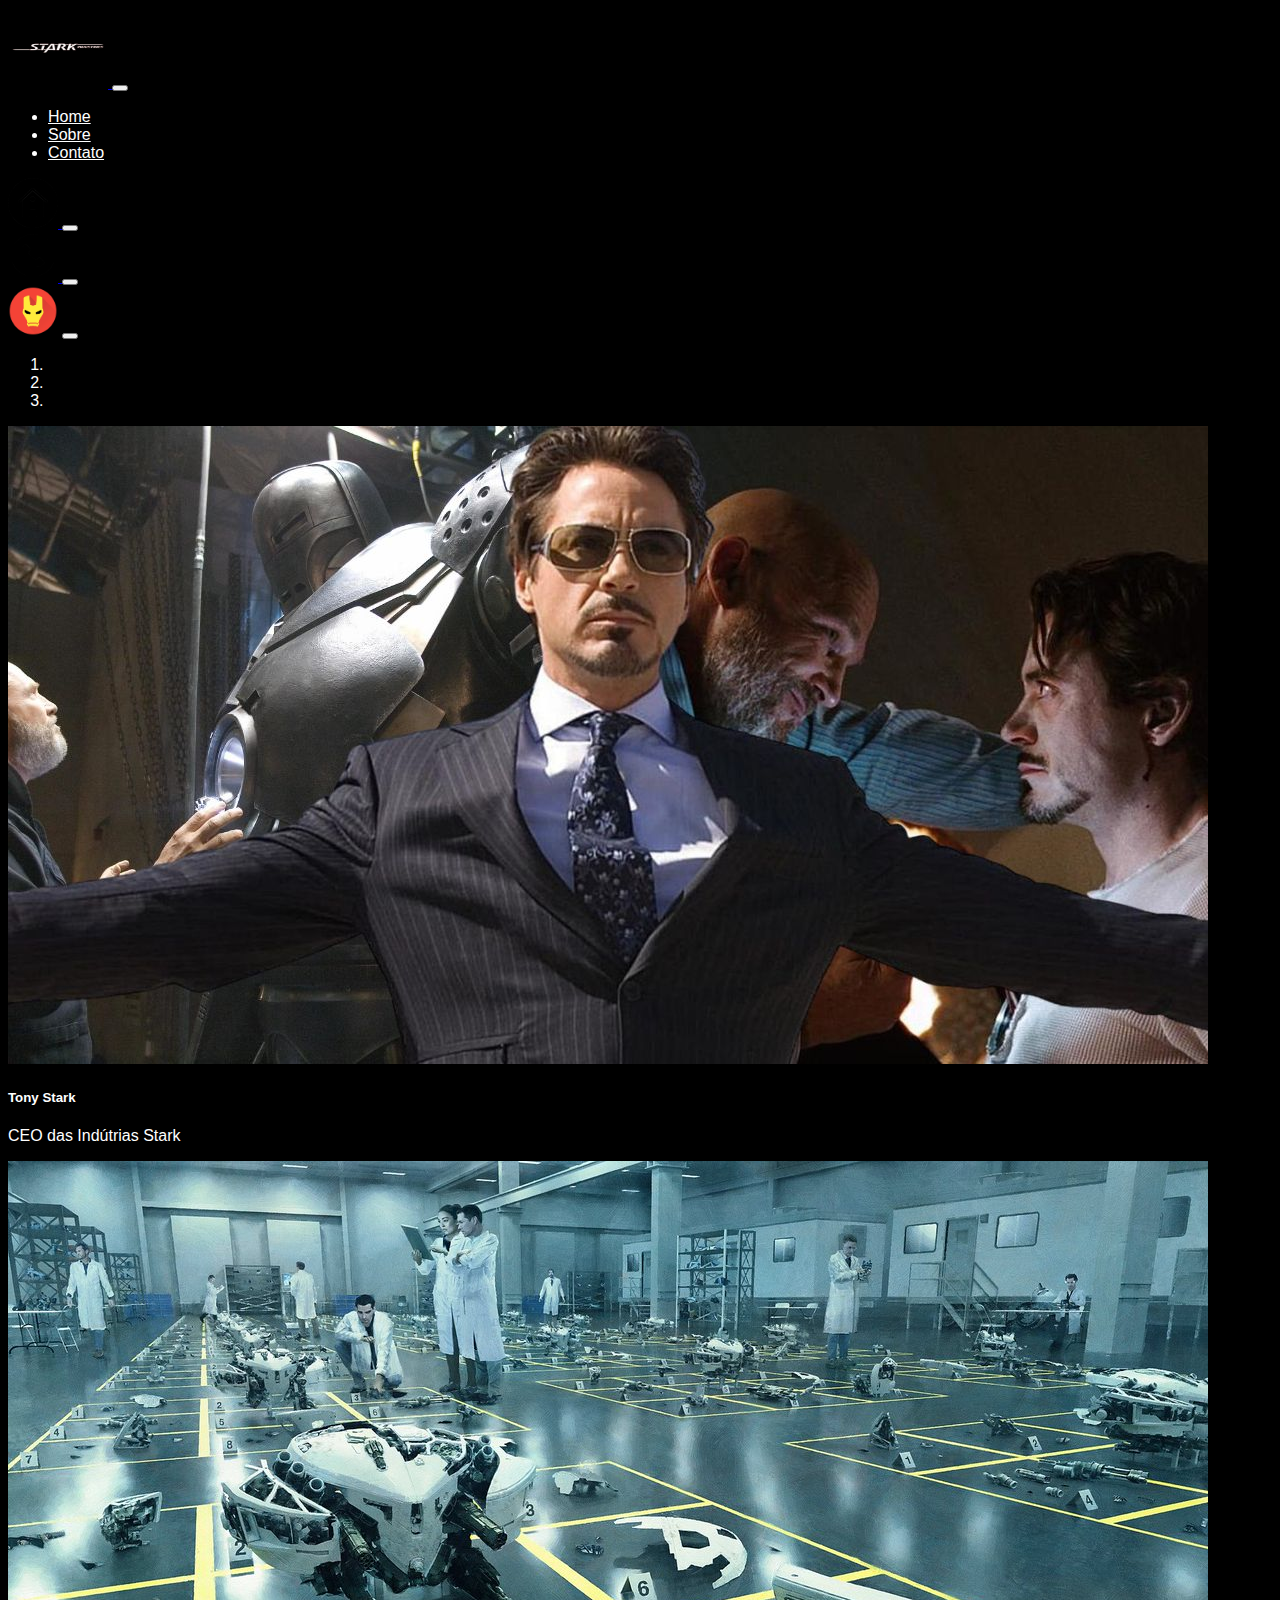
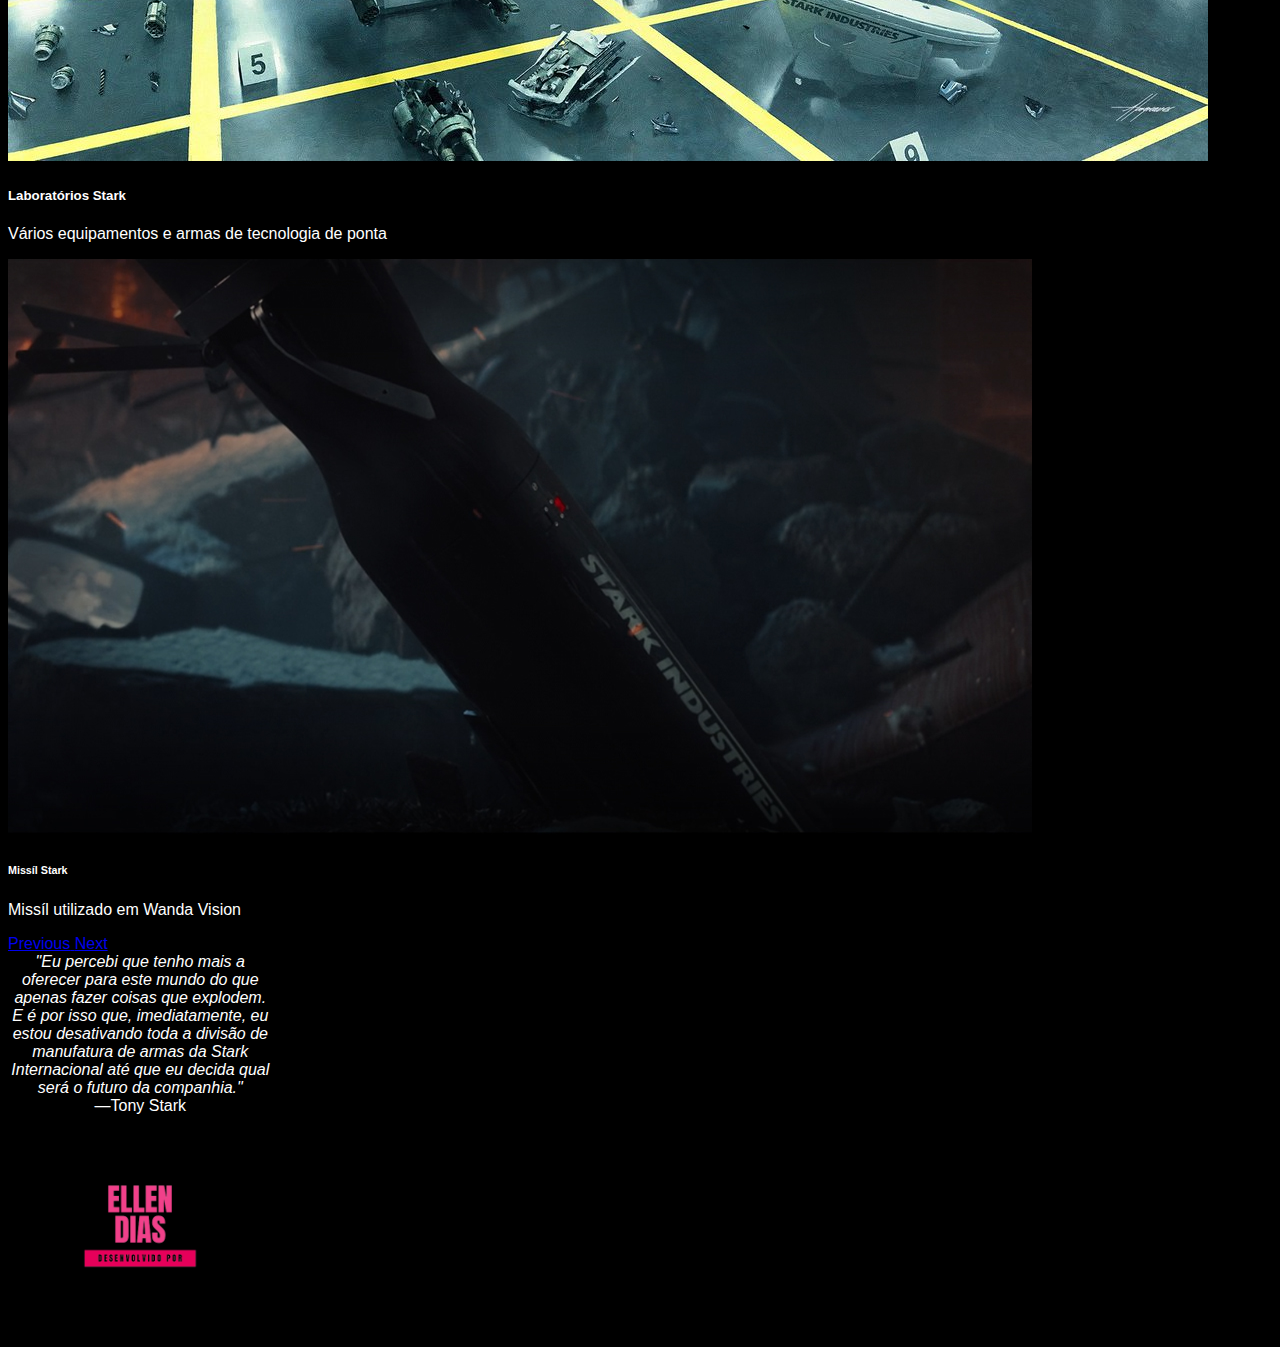
<file: index.html>
<!DOCTYPE html>
<html lang="pt-br">
  <head>
    <meta charset="utf-8">
    <link rel="shortcut icon" href="imagens/icon.icon" type="icon">
    <meta name="viewport" content="width=device-width, initial-scale=1, shrink-to-fit=no">
    <link rel="stylesheet" href="https://stackpath.bootstrapcdn.com/bootstrap/4.1.3/css/bootstrap.min.css" integrity="sha384-MCw98/SFnGE8fJT3GXwEOngsV7Zt27NXFoaoApmYm81iuXoPkFOJwJ8ERdknLPMO" crossorigin="anonymous">
    <link rel="stylesheet" href="css/style.css">
    <link rel="script" href="script.js">
    <title>Indústrias Stark |</title>
  </head>
  <body>
    <nav class="navbar navbar-expand-lg bg-danger">
      <div class="container-fluid">
        <a class="navbar-brand" href="index.html">
            <img src="imagens/starklogo.png" alt="starkindustria" width="100" height="80">
        </a>
        <button class="navbar-toggler" type="button" data-bs-toggle="collapse" data-bs-target="#navbarSupportedContent" 
        aria-controls="navbarSupportedContent" aria-expanded="false" aria-label="Toggle navigation">
          <span class="navbar-toggler-icon"></span>
        </button>
          <ul class="nav justify-content-end nav-tabs">
            <li class="nav-item">
              <a class="nav-link" href="index.html">
                Home
              </a>
            </li>
            <li class="nav-item">
              <a class="nav-link" href="sobre.html">
                Sobre
              </a>
            </li>
            <li class="nav-item">
              <a class="nav-link" href="contato.html">
                Contato
              </a>
            </li>
          </ul>
       </nav>
      </div>  
    </nav>
    <div class="row">
      <div class="col-1 bg-warning">
        <a class="navbar-brand" href="index.html">
          <img src="imagens/home.png" alt="starkindustria" width="50" height="50">
        </a>
        <button class="navbar-toggler" type="button" data-bs-toggle="collapse" data-bs-target="#navbarSupportedContent" 
        aria-controls="navbarSupportedContent" aria-expanded="false" aria-label="Toggle navigation">
          <span class="navbar-toggler-icon"></span>
          </button><br>
          <a class="navbar-brand" href="contato.html">
            <img src="imagens/contato.png" alt="starkindustria" width="50" height="50"> 
          </a>
          <button class="navbar-toggler" type="button" data-bs-toggle="collapse" data-bs-target="#navbarSupportedContent" 
          aria-controls="navbarSupportedContent" aria-expanded="false" aria-label="Toggle navigation">
            <span class="navbar-toggler-icon"></span>
          </button><br>
          <a class="navbar-brand" href="sobre.html">
            <img src="imagens/about.png" alt="starkindustria" width="50" height="50"></a>
            <button class="navbar-toggler" type="button" data-bs-toggle="collapse" data-bs-target="#navbarSupportedContent" 
          aria-controls="navbarSupportedContent" aria-expanded="false" aria-label="Toggle navigation">
              <span class="navbar-toggler-icon"></span>
            </button>
    </div>
    <div class="col-7">
       <div id="carouselExampleIndicators" class="carousel slide" data-ride="carousel">
        <ol class="carousel-indicators">
          <li data-target="#carouselExampleIndicators" data-slide-to="0" class="active"></li>
          <li data-target="#carouselExampleIndicators" data-slide-to="1"></li>
          <li data-target="#carouselExampleIndicators" data-slide-to="2"></li>
         </ol>
      <div class="carousel-inner">
        <div class="carousel-item active">
          <img class="d-block w-100" src="imagens/foto1.jpg" alt="First slide">
          <div class="carousel-caption d-none d-md-block">
            <h5>Tony Stark</h5>
            <p>CEO das Indútrias Stark</p>
          </div>
        </div>
        <div class="carousel-item">
          <img class="d-block w-100" src="imagens/foto4.jpg" alt="Second slide">
          <div class="carousel-caption d-none d-md-block">
            <h5>Laboratórios Stark</h5>
            <p>Vários equipamentos e armas de tecnologia de ponta</p>
          </div>
        </div>
        <div class="carousel-item">
          <img class="d-block w-100" src="imagens/foto6.jpg" alt="Third slide">
          <div class="carousel-caption d-none d-md-block">
            <h6>Missíl Stark
            </h6>
            <p>Missíl utilizado  em Wanda Vision</p>
          </div>
        </div>
      </div>
      <a class="carousel-control-prev" href="#carouselExampleIndicators" role="button" data-slide="prev">
        <span class="carousel-control-prev-icon" aria-hidden="true"></span>
        <span class="sr-only">Previous</span>
      </a>
      <a class="carousel-control-next" href="#carouselExampleIndicators" role="button" data-slide="next">
        <span class="carousel-control-next-icon" aria-hidden="true"></span>
        <span class="sr-only">Next</span>
      </a>
 </div>
 </div>
 <div class="row">
      <div class="col col-12 text-center">
        <i>"Eu percebi que tenho mais a oferecer para este mundo do que apenas fazer coisas que explodem. E é por isso que, imediatamente, eu estou desativando toda a divisão de manufatura 
        de armas da Stark Internacional até que eu decida qual será o futuro da companhia."</i><br>
        ―Tony Stark
      </div>
    </div>
  </div>
  
  <div class="row">
    <div class="col col-md-8">
    <img src="imagens/devEllen.png" alt="EllenDias" width="220px">
  </div>
  </div>
    <script src="https://code.jquery.com/jquery-3.3.1.slim.min.js" integrity="sha384-q8i/X+965DzO0rT7abK41JStQIAqVgRVzpbzo5smXKp4YfRvH+8abtTE1Pi6jizo" crossorigin="anonymous"></script>
    <script src="https://cdnjs.cloudflare.com/ajax/libs/popper.js/1.14.3/umd/popper.min.js" integrity="sha384-ZMP7rVo3mIykV+2+9J3UJ46jBk0WLaUAdn689aCwoqbBJiSnjAK/l8WvCWPIPm49" crossorigin="anonymous"></script>
    <script src="https://stackpath.bootstrapcdn.com/bootstrap/4.1.3/js/bootstrap.min.js" integrity="sha384-ChfqqxuZUCnJSK3+MXmPNIyE6ZbWh2IMqE241rYiqJxyMiZ6OW/JmZQ5stwEULTy" crossorigin="anonymous"></script>
  </body>
</html>
</file>
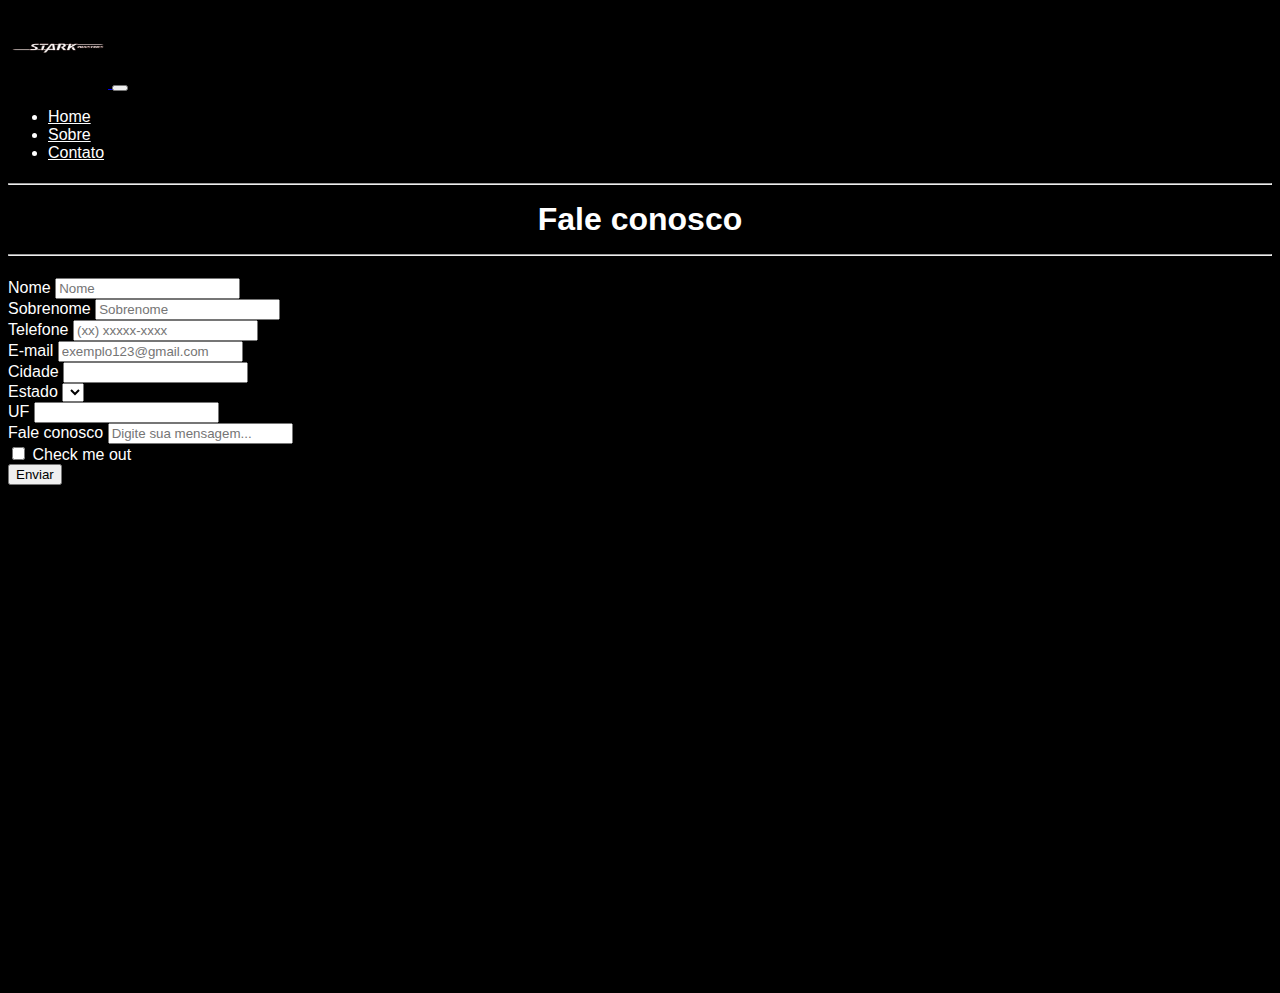
<file: contato.html>
<!DOCTYPE html>
<html lang="pt-br">
  <head>
    <meta charset="utf-8">
    <link rel="shortcut icon" href="imagens/icon.icon" type="icon">
    <meta name="viewport" content="width=device-width, initial-scale=1, shrink-to-fit=no">
    <link rel="stylesheet" href="https://stackpath.bootstrapcdn.com/bootstrap/4.1.3/css/bootstrap.min.css" integrity="sha384-MCw98/SFnGE8fJT3GXwEOngsV7Zt27NXFoaoApmYm81iuXoPkFOJwJ8ERdknLPMO" crossorigin="anonymous">
    <link rel="stylesheet" href="css/style.css">
    <link rel="script" href="script.js">
    <title>Indústrias Stark |</title>
  </head>
  <body>
    <nav class="navbar navbar-expand-lg bg-danger">
      <div class="container-fluid">
        <a class="navbar-brand" href="index.html">
            <img src="imagens/starklogo.png" alt="starkindustria" width="100" height="80">
        </a>
        <button class="navbar-toggler" type="button" data-bs-toggle="collapse" data-bs-target="#navbarSupportedContent" 
        aria-controls="navbarSupportedContent" aria-expanded="false" aria-label="Toggle navigation">
          <span class="navbar-toggler-icon"></span>
        </button>
          <ul class="nav justify-content-end nav-tabs">
            <li class="nav-item">
              <a class="nav-link" href="index.html">
                Home
              </a>
            </li>
            <li class="nav-item">
              <a class="nav-link" href="sobre">
                Sobre
              </a>
            </li>
            <li class="nav-item">
              <a class="nav-link" href="contato">
                Contato
              </a>
            </li>
          </ul>
       </nav>
      </div>  
    </nav>
    <h1><hr>Fale conosco<hr></h1>
    <form>
      <div class="row">
        <div class="col-md-6 bg-warning">
          <div class="form-row">
            <div class="form-group col-md-6">
              <label for="inputEmail4">Nome</label>
              <input type="nome" class="form-control" id="inputEmail4" placeholder="Nome">
            </div>
            <div class="form-group col-md-6">
              <label for="inputPassword4">Sobrenome</label>
              <input type="sobrenome" class="form-control" id="inputPassword4" placeholder="Sobrenome">
            </div>
          </div>
          <div class="form-group">
            <label for="inputAddress">Telefone</label>
            <input type="text" class="form-control" id="inputAddress" placeholder="(xx) xxxxx-xxxx">
          </div>
          <div class="form-group">
            <label for="inputAddress2">E-mail</label>
            <input type="text" class="form-control" id="inputAddress2" placeholder="exemplo123@gmail.com">
          </div>
          <div class="form-row">
            <div class="form-group col-md-6">
              <label for="inputCity">Cidade</label>
              <input type="text" class="form-control" id="inputCity">
            </div>
          <div class="form-group col-md-4">
            <label for="inputState">Estado</label>
              <select id="inputState" class="form-control"></select>
          </div>
          <div class="form-group col-md-2">
            <label for="inputZip">UF</label>
            <input type="text" class="form-control" id="inputZip">
          </div>
          </div>
          <div class="form-group">
            <label for="inputAddress">Fale conosco</label>
            <input type="text" class="form-control" id="inputAddress" placeholder="Digite sua mensagem...">
        </div>
        <div class="form-group">
          <div class="form-check">
            <input class="form-check-input" type="checkbox" id="gridCheck">
            <label class="form-check-label" for="gridCheck">
              Check me out
            </label>
          </div>
        </div>
        <button type="submit" class="btn btn-danger">Enviar</button>
      </form>
    </div>
  <div class="row">
  <div class="col col-6">

    <div id="map-container-google-1" class="z-depth-1-half map-container" style="height: 500px">
  <iframe src="https://maps.google.com/maps?q=manhatan&t=&z=13&ie=UTF8&iwloc=&output=embed" frameborder="0"
    style="border:0" allowfullscreen></iframe>
  </div>

  </div>
  </div>  
    <script src="https://code.jquery.com/jquery-3.3.1.slim.min.js" integrity="sha384-q8i/X+965DzO0rT7abK41JStQIAqVgRVzpbzo5smXKp4YfRvH+8abtTE1Pi6jizo" crossorigin="anonymous"></script>
    <script src="https://cdnjs.cloudflare.com/ajax/libs/popper.js/1.14.3/umd/popper.min.js" integrity="sha384-ZMP7rVo3mIykV+2+9J3UJ46jBk0WLaUAdn689aCwoqbBJiSnjAK/l8WvCWPIPm49" crossorigin="anonymous"></script>
    <script src="https://stackpath.bootstrapcdn.com/bootstrap/4.1.3/js/bootstrap.min.js" integrity="sha384-ChfqqxuZUCnJSK3+MXmPNIyE6ZbWh2IMqE241rYiqJxyMiZ6OW/JmZQ5stwEULTy" crossorigin="anonymous"></script>
  </body>
</html>
</file>
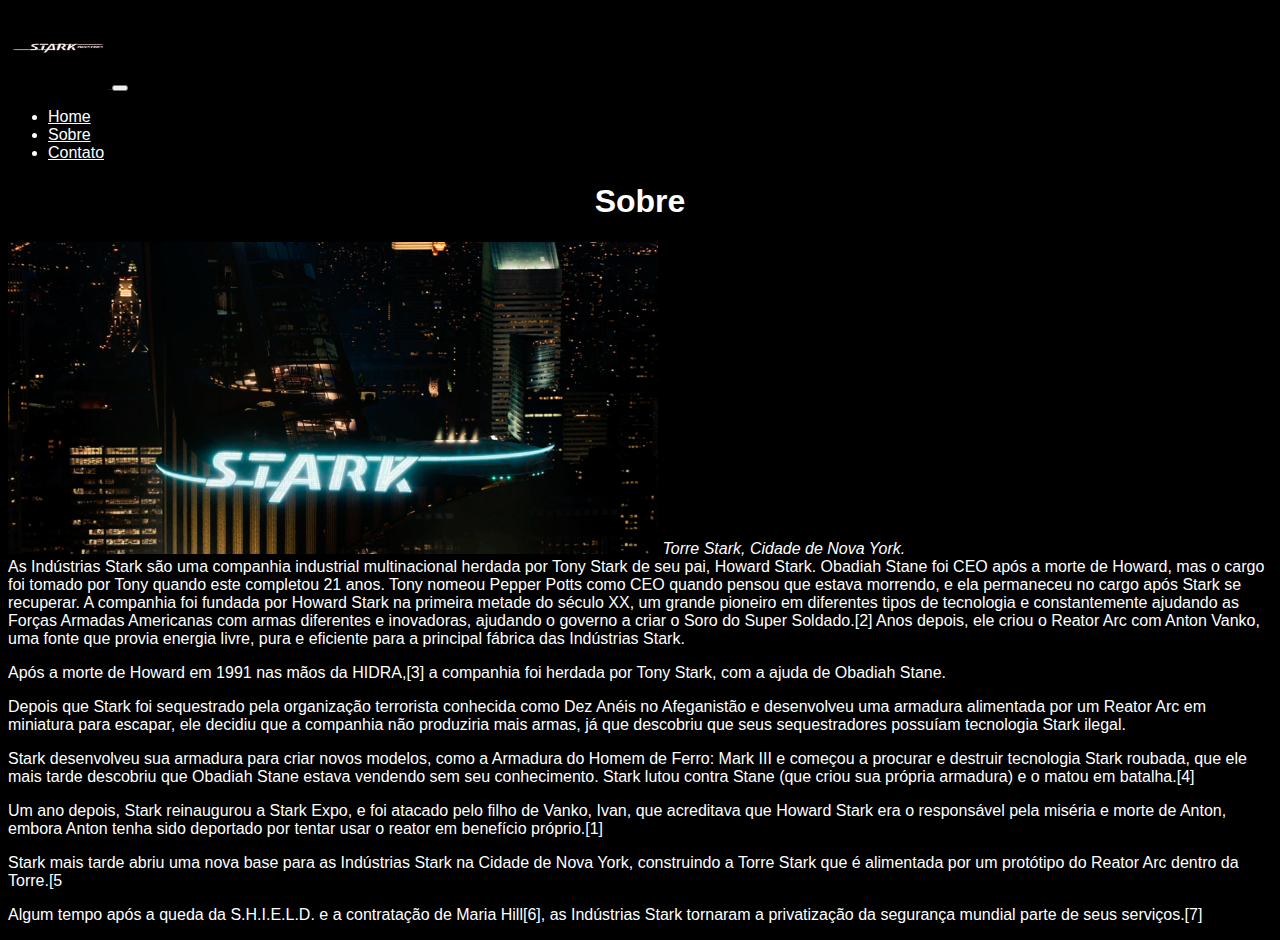
<file: sobre.html>
<!DOCTYPE html>
<html lang="pt-br">
  <head>
    <meta charset="utf-8">
    <link rel="shortcut icon" href="imagens/icon.icon" type="icon">
    <meta name="viewport" content="width=device-width, initial-scale=1, shrink-to-fit=no">
    <link rel="stylesheet" href="https://stackpath.bootstrapcdn.com/bootstrap/4.1.3/css/bootstrap.min.css" integrity="sha384-MCw98/SFnGE8fJT3GXwEOngsV7Zt27NXFoaoApmYm81iuXoPkFOJwJ8ERdknLPMO" crossorigin="anonymous">
    <link rel="stylesheet" href="css/style.css">
    <link rel="script" href="script.js">
    <title>Indústrias Stark | </title>
  </head>
  <body>
    <nav class="navbar navbar-expand-lg bg-danger">
      <div class="container-fluid">
        <a class="navbar-brand" href="index.html">
            <img src="imagens/starklogo.png" alt="starkindustria" width="100" height="80">
        </a>
        <button class="navbar-toggler" type="button" data-bs-toggle="collapse" data-bs-target="#navbarSupportedContent" 
        aria-controls="navbarSupportedContent" aria-expanded="false" aria-label="Toggle navigation">
          <span class="navbar-toggler-icon"></span>
        </button>
          <ul class="nav justify-content-end nav-tabs">
            <li class="nav-item">
              <a class="nav-link" href="index.html">
                Home
              </a>
            </li>
            <li class="nav-item">
              <a class="nav-link" href="sobre.html">
                Sobre
              </a>
            </li>
            <li class="nav-item">
              <a class="nav-link" href="contato.html">
                Contato
              </a>
            </li>
          </ul>
       </nav>
      </div>  
    </nav>
    <h1>Sobre</h1>  
    <div class="row">
        <div class="col-6">
            <img src="imagens/foto3.jpg" alt="cedestark" width="650px">
                <i>Torre Stark, Cidade de Nova York.</i>
        </div>
        <div class="col-6">As Indústrias Stark são uma companhia industrial multinacional herdada por Tony Stark de seu pai, 
            Howard Stark. Obadiah Stane foi CEO após a morte de Howard, mas o cargo foi tomado por Tony quando este completou 21 anos. Tony nomeou Pepper Potts como CEO quando pensou que estava morrendo, 
            e ela permaneceu no cargo após Stark se recuperar.
            A companhia foi fundada por Howard Stark na primeira metade do século XX, um grande pioneiro em diferentes 
            tipos de tecnologia e constantemente ajudando as Forças Armadas Americanas com armas diferentes e inovadoras, ajudando o governo a criar o Soro do Super Soldado.[2] Anos depois, ele criou o Reator Arc com Anton Vanko,
            uma fonte que provia energia livre, pura e eficiente para a principal fábrica das Indústrias Stark.
            <p>Após a morte de Howard em 1991 nas mãos da HIDRA,[3] a companhia foi herdada por Tony Stark, com a ajuda de Obadiah Stane.</p>
            <p>Depois que Stark foi sequestrado pela organização terrorista conhecida como Dez Anéis no 
                Afeganistão e desenvolveu uma armadura alimentada por um Reator Arc em miniatura para escapar, ele decidiu que a companhia não produziria mais armas, já que descobriu que seus sequestradores possuíam tecnologia Stark ilegal.</p>
            <p>Stark desenvolveu sua armadura para criar novos modelos, como a Armadura do Homem de Ferro: 
                Mark III e começou a procurar e destruir tecnologia Stark roubada, que ele mais tarde descobriu que Obadiah Stane estava vendendo sem seu conhecimento. Stark lutou contra Stane (que criou sua própria armadura) e o matou em batalha.[4]</p>
            <p>Um ano depois, Stark reinaugurou a Stark Expo, e foi atacado pelo filho de Vanko, Ivan,
                 que acreditava que Howard Stark era o responsável pela miséria e morte de Anton, embora Anton tenha sido deportado por tentar usar o reator em benefício próprio.[1]</p>
            <p>Stark mais tarde abriu uma nova base para as Indústrias Stark na Cidade de Nova York, 
                construindo a Torre Stark que é alimentada por um protótipo do Reator Arc dentro da Torre.[5</p>
            <p>Algum tempo após a queda da S.H.I.E.L.D. e a contratação de Maria Hill[6], as Indústrias Stark tornaram a privatização da segurança mundial parte de seus serviços.[7]</p>
        </div>
      </div>

    </div>
    <script src="https://code.jquery.com/jquery-3.3.1.slim.min.js" integrity="sha384-q8i/X+965DzO0rT7abK41JStQIAqVgRVzpbzo5smXKp4YfRvH+8abtTE1Pi6jizo" crossorigin="anonymous"></script>
    <script src="https://cdnjs.cloudflare.com/ajax/libs/popper.js/1.14.3/umd/popper.min.js" integrity="sha384-ZMP7rVo3mIykV+2+9J3UJ46jBk0WLaUAdn689aCwoqbBJiSnjAK/l8WvCWPIPm49" crossorigin="anonymous"></script>
    <script src="https://stackpath.bootstrapcdn.com/bootstrap/4.1.3/js/bootstrap.min.js" integrity="sha384-ChfqqxuZUCnJSK3+MXmPNIyE6ZbWh2IMqE241rYiqJxyMiZ6OW/JmZQ5stwEULTy" crossorigin="anonymous"></script>
  </body>
</html>
</file>
<file: css/style.css>
.nav-link {
    color: #ffffff;
    
}
body {
    background-color: #000000;
    font-family: Arial, Helvetica, sans-serif;
    color: #ffffff;
}
.carousel {
    width: 500px;
    left: 400px;
}
.link {
    color: black;
    
}
.col {
    background-color: black;
    color: white;
    text-align: center;
    left: 50mm;
    width: 70mm;
}
.nav-link:hover{
    background-color: rgb(255, 217, 0);
    color: white;
}
.link:hover{
    color: #ffffff;
}

.container-fluid{
    padding: 0;
}
.carousel-inner {
    width: 500px;
}
.form-row{
    color: #ffffff;
}
h1 {
    color: #ffffff;
    text-align: center;
}
h7 {
    background-color: yellow;
}
</file>
